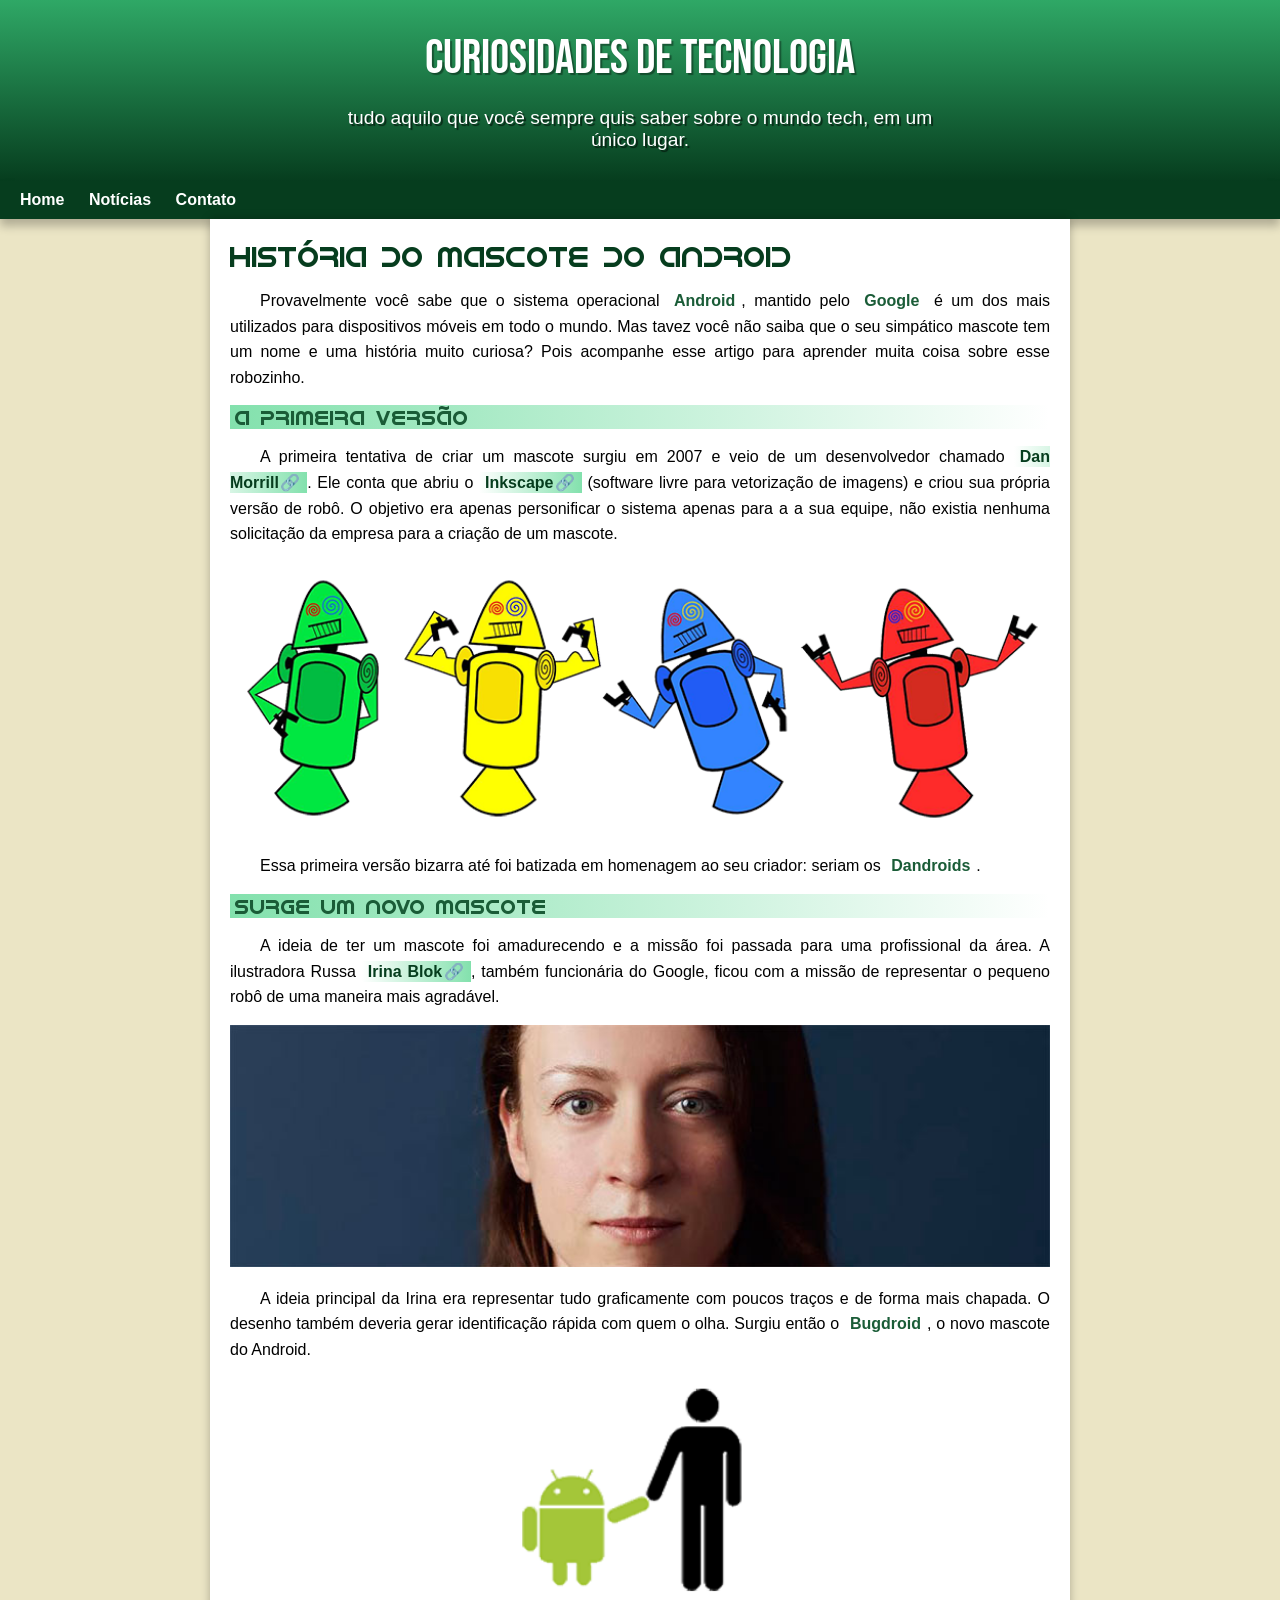
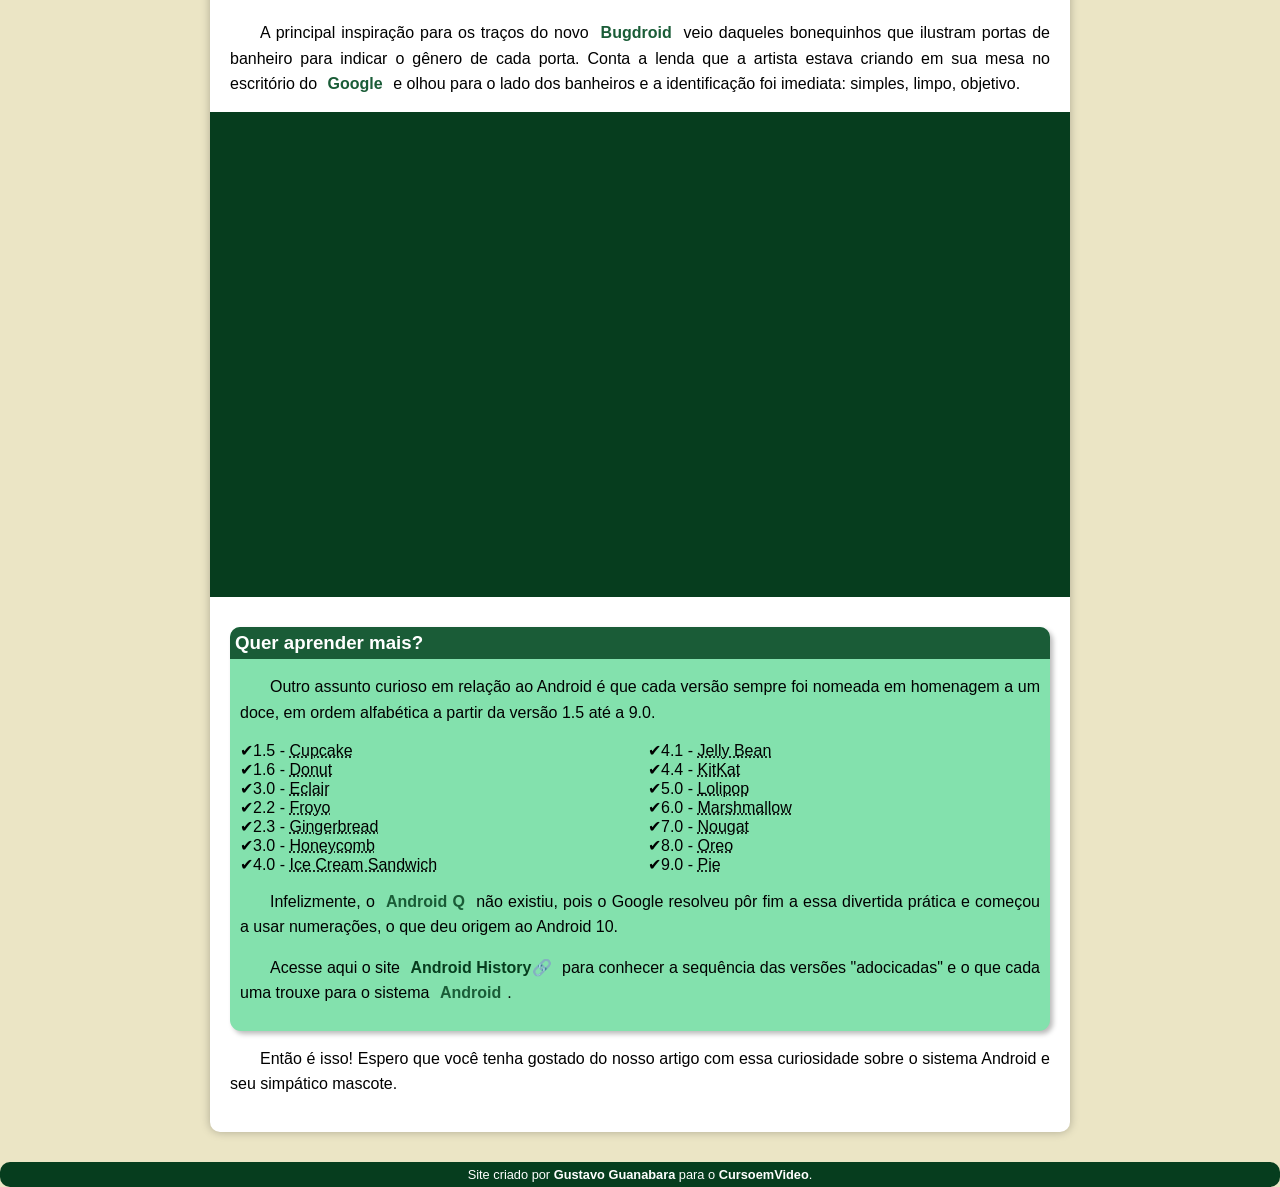
<file: index.html>
<!DOCTYPE html>
<html lang="pt-br">
<head>
    <meta charset="UTF-8">
    <meta name="viewport" content="width=device-width, initial-scale=1.0">
    <title>Android</title>
    <link rel="shortcut icon" href="favicon/favicon.ico" type="image/x-icon">
    <link rel="stylesheet" href="style/style.css">
   
</head>
<body>
    <header>
        <h1>Curiosidades de tecnologia</h1>
        <p>tudo aquilo que você sempre quis saber sobre o mundo tech, em um único lugar.</p>
    </header>
    <nav>
       <a href="#">Home</a>
       <a href="#">Notícias</a>
       <a href="#">Contato</a>
    </nav>
    <main>
        <article>
                        <h1>História do Mascote do Android</h1>

            <p>Provavelmente você sabe que o sistema operacional <strong>Android</strong>, mantido pelo <strong>Google</strong> é um dos mais utilizados para dispositivos móveis em todo o mundo. Mas tavez você não saiba que o seu simpático mascote tem um nome e uma história muito curiosa? Pois acompanhe esse artigo para aprender muita coisa sobre esse robozinho.</p>

            <h2>A primeira versão</h2>

            <p>A primeira tentativa de criar um mascote surgiu em 2007 e veio de um desenvolvedor chamado <a class="external" href="https://androidcommunity.com/dan-morrill-shows-us-the-android-mascot-that-almost-was-20130103/" target="_blank" rel="external">Dan Morrill</a>. Ele conta que abriu o <a class="external" href="https://inkscape.org/pt-br/"target="_blank"rel="external">Inkscape</a> (software livre para vetorização de imagens) e criou sua própria versão de robô. O objetivo era apenas personificar o sistema apenas para a a sua equipe, não existia nenhuma solicitação da empresa para a criação de um mascote.</p>

            <picture>
                <source media="(max-width:700px )" srcset="imagens/dan-droids p.png">
                <img src="imagens/dan-droids g.png" alt="primeiro mascote do Android">
            </picture>

            <p>Essa primeira versão bizarra até foi batizada em homenagem ao seu criador: seriam os <strong>Dandroids</strong>.</p>

            <h2>Surge um novo mascote</h2>

            <p>A ideia de ter um mascote foi amadurecendo e a missão foi passada para uma profissional da área. A ilustradora Russa <a class="external" href="https://www.irinablok.com/"target="_blank"rel="external">Irina Blok</a>, também funcionária do Google, ficou com a missão de representar o pequeno robô de uma maneira mais agradável.</p>

            <picture>
                <source media="(max-width:650px )" srcset="imagens/irina-blok-pq.jpg">
                <img src="imagens/irina-blok g .jpg" alt="Irina Block">
            </picture>

            <p>A ideia principal da Irina era representar tudo graficamente com poucos traços e de forma mais chapada. O desenho também deveria gerar identificação rápida com quem o olha. Surgiu então o <strong>Bugdroid</strong>, o novo mascote do Android.</p>

            <img class="pequena" src="imagens/bugdroid.png" alt="bugdroid">

            <p>A principal inspiração para os traços do novo <strong>Bugdroid</strong> veio daqueles bonequinhos que ilustram portas de banheiro para indicar o gênero de cada porta. Conta a lenda que a artista estava criando em sua mesa no escritório do <strong>Google </strong>e olhou para o lado dos banheiros e a identificação foi imediata: simples, limpo, objetivo.</p>

        <div class="video">
                <iframe width="560" height="315" src="https://www.youtube.com/embed/l2UDgpLz20M" title="YouTube video player" frameborder="0" allow="accelerometer; autoplay; clipboard-write; encrypted-media; gyroscope; picture-in-picture; web-share" allowfullscreen></iframe>
        </div>
            
            <aside>
                 <h3>Quer aprender mais?</h3>
                <p>Outro assunto curioso em relação ao Android é que cada versão sempre foi nomeada em homenagem a um doce, em ordem alfabética a partir da versão 1.5 até a 9.0.
                </p>
                <ul>
                    <li>1.5 - <abbr title="bolo de copo">Cupcake</abbr>

                    </li>
                    <li>1.6 - <abbr title="rosquinha">Donut</abbr>
                    </li>
                    <li>3.0 - <abbr title="bomba">Eclair</abbr>
                    </li>
                    <li>2.2 - <abbr title="iorgute congelado">Froyo</abbr>
                    </li>
                    <li>2.3 - <abbr title="biscoito congelado">Gingerbread</abbr>
                    </li>
                    <li>3.0 - <abbr title="favo de mel">Honeycomb
                    </abbr>
                    </li>
                    <li>4.0 - <abbr title="saunduíche de sorvete">Ice Cream Sandwich</abbr>
                    </li>
                    <li>4.1 - <abbr title="jujuba">Jelly Bean</abbr>
                    </li>
                    <li>4.4 - <abbr title="KitKat">KitKat </abbr>
                    </li>
                    <li>5.0 - <abbr title="pirulito">Lolipop</abbr>
                    </li>
                    <li>6.0 - <abbr title="Marshmallow">Marshmallow</abbr>
                    </li>
                    <li>7.0 - <abbr title="torrone">Nougat</abbr>
                    </li> 
                    <li>8.0 - <abbr title="oreo">Oreo</abbr>
                    </li>
                    <li>9.0 - <abbr title="torta">Pie</abbr>
                    </li>
                </ul>
                <p>Infelizmente, o <strong>Android Q </strong>não existiu, pois o Google resolveu pôr fim a essa divertida prática e começou a usar numerações, o que deu origem ao Android 10.</p>
              
                    <p>Acesse aqui o site <a class="external" href="https://www.android.com/intl/en_ca/"target="_blank"rel="external">Android History</a> para conhecer a sequência das versões "adocicadas" e o que cada uma trouxe para o sistema <strong>Android</strong>.</p>
                   
              
               
            </aside>

         <p>Então é isso! Espero que você tenha gostado do nosso artigo com essa curiosidade sobre o sistema Android e seu simpático mascote.</p>
         
        </article>
    </main>
    <footer>
        <p>Site criado por <a  href="https://github.com/gustavoguanabara/html-css/tree/master"target="_blank"rel="external">Gustavo Guanabara</a>  para o<a href="https://www.cursoemvideo.com/"target="_blank"rel="external"> CursoemVideo</a>.</p>
    </footer>
</body>
</html>
</file>
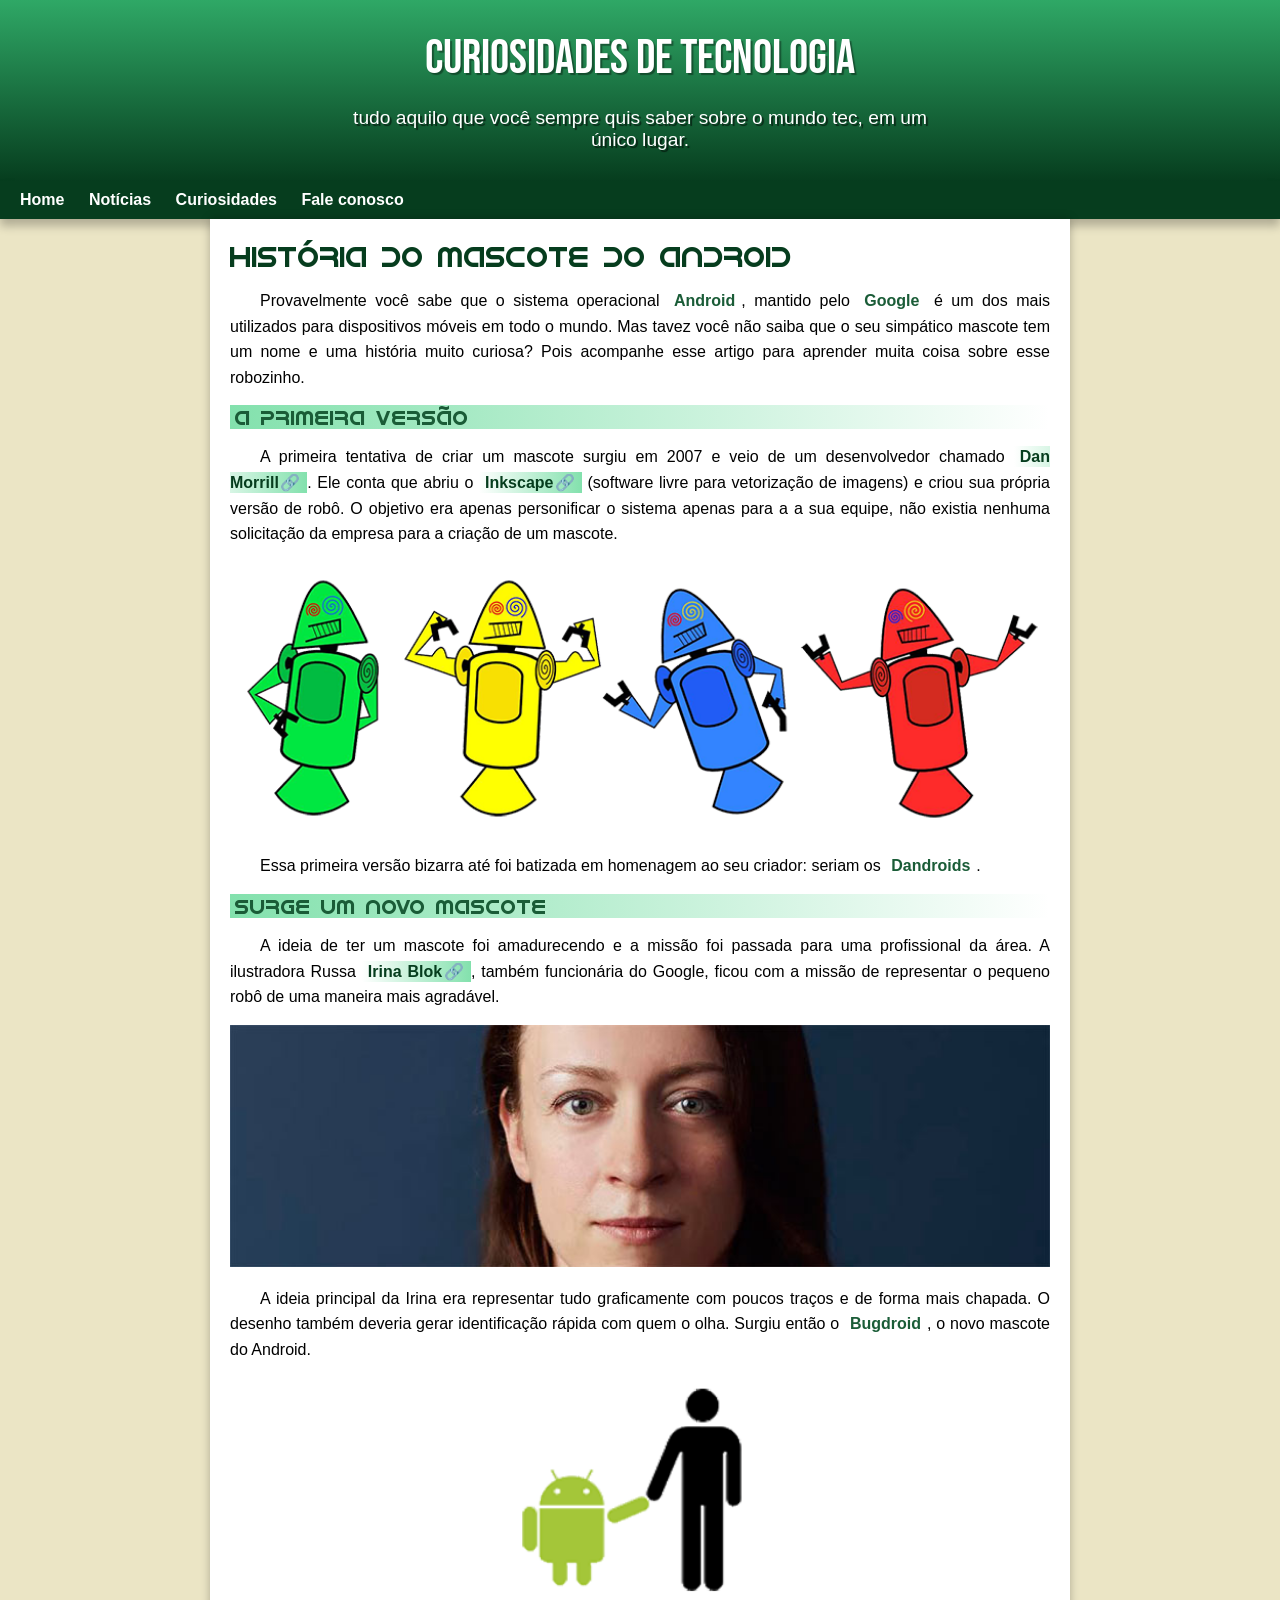
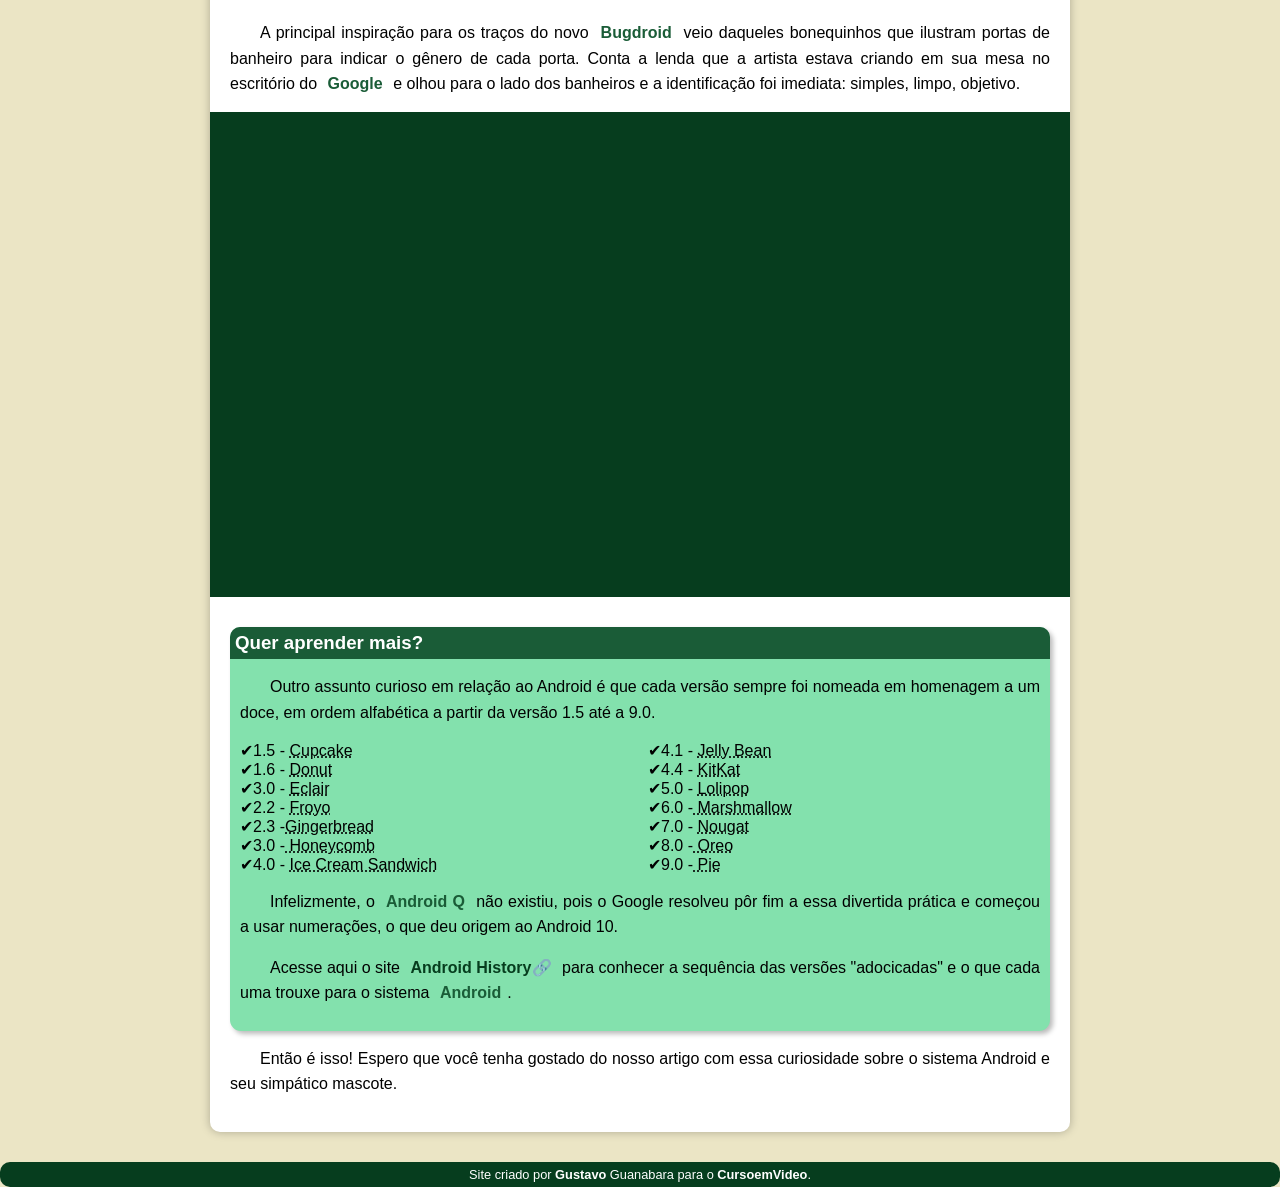
<file: atividade.html>
<!DOCTYPE html>
<html lang="pt-br">
<head>
    <meta charset="UTF-8">
    <meta name="viewport" content="width=device-width, initial-scale=1.0">
    <title>Android</title>
    <link rel="shortcut icon" href="favicon/favicon.ico" type="image/x-icon">
    <link rel="stylesheet" href="style/style.css">
   
</head>
<body>
    <header>
        <h1>Curiosidades de tecnologia</h1>
        <p>tudo aquilo que você sempre quis saber sobre o mundo tec, em um único lugar.</p>
    </header>
    <nav>
       <a href="#">Home</a>
       <a href="#">Notícias</a>
       <a href="#">Curiosidades</a>
       <a href="#">Fale conosco</a>
    </nav>
    <main>
        <article>
                        <h1>História do Mascote do Android</h1>

            <p>Provavelmente você sabe que o sistema operacional <strong>Android</strong>, mantido pelo <strong>Google</strong> é um dos mais utilizados para dispositivos móveis em todo o mundo. Mas tavez você não saiba que o seu simpático mascote tem um nome e uma história muito curiosa? Pois acompanhe esse artigo para aprender muita coisa sobre esse robozinho.</p>

            <h2>A primeira versão</h2>

            <p>A primeira tentativa de criar um mascote surgiu em 2007 e veio de um desenvolvedor chamado <a class="external" href="https://androidcommunity.com/dan-morrill-shows-us-the-android-mascot-that-almost-was-20130103/" target="_blank" rel="external">Dan Morrill</a>. Ele conta que abriu o <a class="external" href="https://inkscape.org/pt-br/"target="_blank"rel="external">Inkscape</a> (software livre para vetorização de imagens) e criou sua própria versão de robô. O objetivo era apenas personificar o sistema apenas para a a sua equipe, não existia nenhuma solicitação da empresa para a criação de um mascote.</p>

            <picture>
                <source media="(max-width:700px )" srcset="imagens/dan-droids p.png">
                <img src="imagens/dan-droids g.png" alt="primeiro mascote do Android">
            </picture>

            <p>Essa primeira versão bizarra até foi batizada em homenagem ao seu criador: seriam os <strong>Dandroids</strong>.</p>

            <h2>Surge um novo mascote</h2>

            <p>A ideia de ter um mascote foi amadurecendo e a missão foi passada para uma profissional da área. A ilustradora Russa <a class="external" href="https://www.irinablok.com/"target="_blank"rel="external">Irina Blok</a>, também funcionária do Google, ficou com a missão de representar o pequeno robô de uma maneira mais agradável.</p>

            <picture>
                <source media="(max-width:650px )" srcset="imagens/irina-blok-pq.jpg">
                <img src="imagens/irina-blok g .jpg" alt="Irina Block">
            </picture>

            <p>A ideia principal da Irina era representar tudo graficamente com poucos traços e de forma mais chapada. O desenho também deveria gerar identificação rápida com quem o olha. Surgiu então o <strong>Bugdroid</strong>, o novo mascote do Android.</p>

            <img class="pequena" src="imagens/bugdroid.png" alt="bugdroid">

            <p>A principal inspiração para os traços do novo <strong>Bugdroid</strong> veio daqueles bonequinhos que ilustram portas de banheiro para indicar o gênero de cada porta. Conta a lenda que a artista estava criando em sua mesa no escritório do <strong>Google </strong>e olhou para o lado dos banheiros e a identificação foi imediata: simples, limpo, objetivo.</p>

        <div class="video">
                <iframe width="560" height="315" src="https://www.youtube.com/embed/l2UDgpLz20M" title="YouTube video player" frameborder="0" allow="accelerometer; autoplay; clipboard-write; encrypted-media; gyroscope; picture-in-picture; web-share" allowfullscreen></iframe>
        </div>
            
            <aside>
                 <h3>Quer aprender mais?</h3>
                <p>Outro assunto curioso em relação ao Android é que cada versão sempre foi nomeada em homenagem a um doce, em ordem alfabética a partir da versão 1.5 até a 9.0.
                </p>
                <ul>
                    <li>1.5 - <abbr title="bolo de copo">Cupcake</abbr>

                    </li>
                    <li>1.6 - <abbr title="rosquinha">Donut</abbr>
                    </li>
                    <li>3.0 - <abbr title="bomba">Eclair</abbr>
                    </li>
                    <li>2.2 - <abbr title="iorgute congelado">Froyo</abbr>
                    </li>
                    <li>2.3 -<abbr title="biscoito congelado">Gingerbread</abbr>
                    </li>
                    <li>3.0 -<abbr title="favo de mel">
                         Honeycomb
                    </abbr>
                    </li>
                    <li>4.0 - <abbr title="saunduíche de sorvete">Ice Cream Sandwich</abbr>
                    </li>
                    <li>4.1 - <abbr title="jujuba">Jelly Bean</abbr>
                    </li>
                    <li>4.4 - <abbr title="KitKat">KitKat </abbr>
                    </li>
                    <li>5.0 - <abbr title="pirulito">Lolipop</abbr>
                    </li>
                    <li>6.0 -<abbr title="Marshmallow"> Marshmallow</abbr>
                    </li>
                    <li>7.0 - <abbr title="torrone">Nougat</abbr>
                    </li> 
                    <li>8.0 -<abbr title="oreo"> Oreo</abbr>
                    </li>
                    <li>9.0 -<abbr title="torta"> Pie</abbr>
                    </li>
                </ul>
                <p>Infelizmente, o <strong>Android Q </strong>não existiu, pois o Google resolveu pôr fim a essa divertida prática e começou a usar numerações, o que deu origem ao Android 10.</p>
              
                    <p>Acesse aqui o site <a class="external" href="https://www.android.com/intl/en_ca/"target="_blank"rel="external">Android History</a> para conhecer a sequência das versões "adocicadas" e o que cada uma trouxe para o sistema <strong>Android</strong>.</p>
                   
              
               
            </aside>

         <p>Então é isso! Espero que você tenha gostado do nosso artigo com essa curiosidade sobre o sistema Android e seu simpático mascote.</p>
         
        </article>
    </main>
    <footer>
        <p>Site criado por <a  href="https://github.com/gustavoguanabara/html-css/tree/master"target="_blank"rel="external">Gustavo</a> Guanabara para o<a href="https://www.cursoemvideo.com/"target="_blank"rel="external"> CursoemVideo</a>.</p>
    </footer>
</body>
</html>
</file>
<file: style/style.css>
@charset "UTF-8";
@import url('https://fonts.googleapis.com/css2?family=Bebas+Neue&display=swap');
@font-face {
    font-family:android ;
    src: url('../fontes/idroid.otf') format('opentype');
    font-weight: normal;
}
/*
#c5ebd6
#83e1ad
#3ddc84
#2fa866
#1a5c37
#063d1e*/

:root{  
--cor0:#ebe5c5;
--cor1:#83e1ad;
--cor2:#3ddc84;
--cor3:#2fa866;
--cor4:#1a5c37;
--cor5:#063d1e;

--fonte-padrao:arial,verdana,helvetica,sans-serif;
--fonte-destaque:'Bebas Neue', sans-serif;
--fonte-android:'android',cursive;
}/*variáveis*/
*{
    margin: 0px;
    padding: 0px;
}
body{
    background-color:var(--cor0);
    font-family: var(--fonte-padrao);
}
a.external::after{
    content: '\1F517';
}

header{
    background-image: linear-gradient(to bottom, var(--cor3),var(--cor5));
    min-height: 150px;
    text-align: center;
    padding-top: 30px;
}
header>h1{
    color:white;
    font-family: var(--fonte-destaque);
    font-size: 3em;
    margin-bottom: 20px;
    text-shadow: 2px 2px 1px rgba(0, 0, 0, 0.377);
    font-weight:normal ;
    
}
header>p{
    color: white;
    font-family: var(--fonte-padrao);
    font-size: 1.2em;
    max-width: 600px;
    padding-right: 10px;
    padding-left: 10px;
    padding-bottom: 30px;
    margin: auto;
    text-shadow: 2px 2px 1px rgba(0, 0, 0, 0.584)
    }
nav{
    background-color: var(--cor5);
    padding: 10px;
    box-shadow: 0px 7px 9px rgba(0, 0, 0, 0.248);
}
nav>a{
    color: white;
    padding: 10px;
    text-decoration:none ;
    font-weight: bold;
}
nav>a:hover{
    background-color: var(--cor2);
    color: var(--cor5);
    border-radius: 5px;
    transition-duration: 0.4s;
}
main{
    background-color:white;
    padding: 20px;
    min-width: 320px;
    max-width: 820px;
    margin: auto;
    box-shadow: 0px 0px 10px rgba(0, 0, 0, 0.267);
    margin-bottom: 30px;
    border-bottom-left-radius: 10px;
    border-bottom-right-radius: 10px;
}
main h1{
    color:var(--cor5);
    font-family: var(--fonte-android);
    font-weight: normal;
    font-size: 1.8em;
}main h2{
    background-image:linear-gradient(to right,var(--cor1),transparent);
    color:var(--cor4);
    font-weight: normal;
    font-family: var(--fonte-android);
    font-size: 1.3em;
    text-indent: 5px;
}/*foda-se o sinal de ">"?*/
main p{
    margin: 15px 0px;
    font-size: 1em;
    text-align: justify;
    text-indent: 30px;
    line-height: 1.6em;
}
main strong{
    color: var(--cor4);
    font-weight: bolder;
    padding: 2px 6px;
}
main a{
    text-decoration: none;
    font-weight: bold;
    color: var(--cor5);
    background-image: linear-gradient(to right,transparent,var(--cor1));
    padding: 2px 6px;
}
main a:hover{
    text-decoration: underline;
    color: var(--cor3);
}
main img{
    width: 100%;
}
main img.pequena{
    max-width: 350px;
    display: block;
    margin: auto;
}
div.video{
    background-color: var(--cor5);
    margin-bottom: 30px;
    margin:0px -20px 30px -20px;
    padding: 10px;
    padding-bottom: 58%;
    position: relative;
}
div.video>iframe{
    position: absolute;
    top: 5%;
    left: 5%;
    width: 90%;
    height: 90%;
}
aside{
    background-color:  var(--cor1);
    padding: 10px;
    border-radius: 11px;
    box-shadow: 3px 3px 5px rgba(0, 0, 0, 0.271);
}
aside ul{
    list-style-position: inside;
    list-style-type: '\2714';
    columns: 2;
    margin: auto;
}/*list-style-type: '\2714\0040\0040'; não funcionou*/
aside h3{
    background-color: var(--cor4);
   color:white ;
   padding: 5px;
   margin: -10px -10px 0px -10px;
   border-radius: 10px 10px 0px 0px;
}
footer{
    background-color: var(--cor5);
    color: white;
    text-align: center;
    font-size: 0.8em;
    padding: 5px;
    border-radius: 10px;
}

footer a{
    color: white;
    font-weight: bolder;
    text-decoration: none;
}
footer a:hover{
    text-decoration: underline;
    color: var(--cor1);
}
</file>
